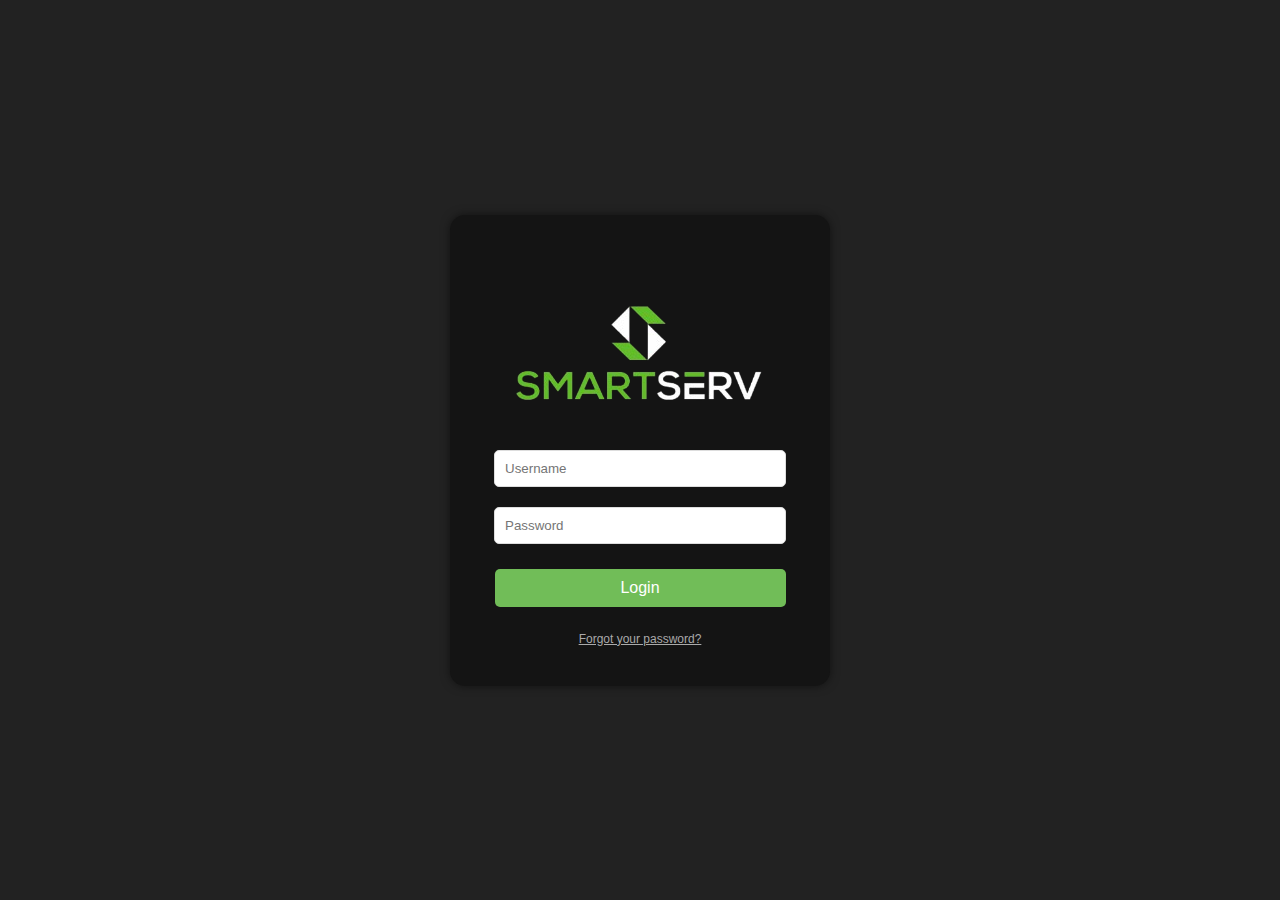
<file: index.html>
<!DOCTYPE html>
<html lang="en">
<head>
<meta charset="UTF-8">
<meta name="viewport" content="width=device-width, initial-scale=1.0">
<title>Login Dashboard</title>
<link rel="stylesheet" href="style.css">
</head>
<body>
<div class="login-container">
    <img src = "logo.png">
  <input type="text" id="username" placeholder="Username" required>
  <input type="password" id="password" placeholder="Password" required>
  <button class="login-btn" onclick="validateForm()">Login</button>
  <a href="mailto:support@smartserv.io" class="forgot-password">Forgot your password?</a>
</div>
<script src="script.js"></script>
</body>
</html>
</file>
<file: style.css>
body {
    font-family: Arial, sans-serif;
    background-color: #222;
    display: flex;
    justify-content: center;
    align-items: center;
    height: 100vh;
    margin: 0;
  }
  img{
    margin: 0 0 24px;
    width:fit-content;
    }
  .login-container {
    display: flex;
    align-items:center;
    justify-content: center;
    flex-direction: column;    
    background: #141414;
    padding: 40px;
    border-radius: 15px;
    width: 300px;
    box-shadow: 0 0 10px rgba(0,0,0,0.5);
  }
  .login-container h2 {
    color: #fff;
    text-align: center;
    margin-bottom: 20px;
  }
  input[type="text"], input[type="password"] {
    width: 90%;
    padding: 10px;
    margin: 10px 0;
    border: 1px solid #ddd;
    border-radius: 5px;
  }
  .login-btn {
    font-size: 16px;
    width: 97%;
    padding: 10px;
    margin: 15px 0;
    background-color: #71bd58;
    border: none;
    border-radius: 5px;
    color: white;
    cursor: pointer;
  }
  .login-btn:hover {
    background-color: #2ca130;
  }
  .forgot-password {
    font-size: 12px;
    color: #aaa;
    text-align: center;
    display: block;
    margin-top: 10px;
  }
</file>
